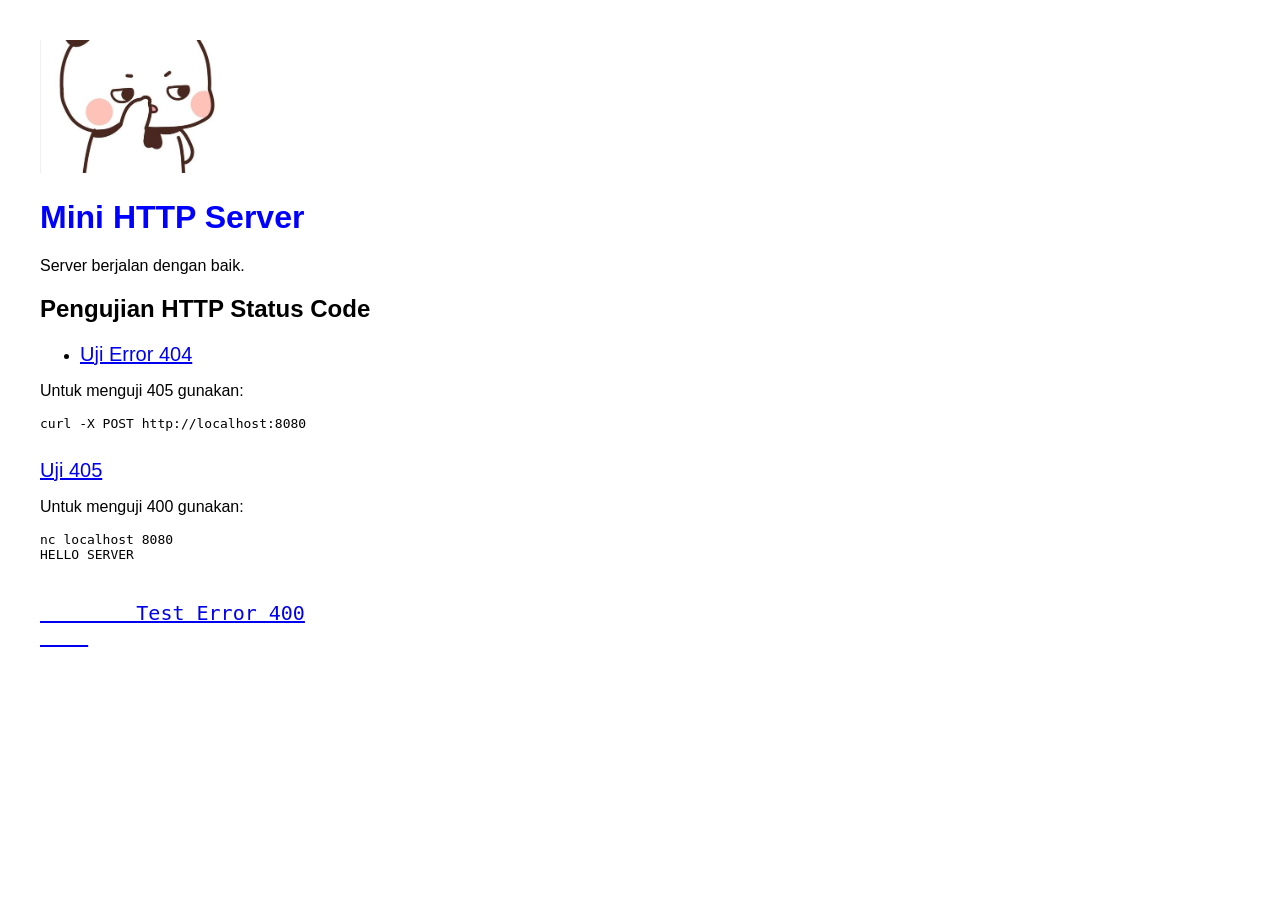
<file: www/index.html>
<!DOCTYPE html>
<html>
<head>
    <title>Mini HTTP Server</title>
    <link rel="stylesheet" href="style.css">
</head>
<body>

    <img src="logo.png" class="logo">

    <h1>Mini HTTP Server</h1>

    <p>Server berjalan dengan baik.</p>

    <h2>Pengujian HTTP Status Code</h2>

    <ul>
        <li>
            <a href="/tidak_ada.html">
                Uji Error 404
            </a>
        </li>
    </ul>

    <p>
        Untuk menguji 405 gunakan:
    </p>

    <pre>
curl -X POST http://localhost:8080
    </pre>

    <a href="/post_test.html">
        Uji 405
    </a>

    <p>
        Untuk menguji 400 gunakan:
    </p>

    <pre>
nc localhost 8080
HELLO SERVER

   <a href="/test400">
        Test Error 400
    </a>
    </pre>

</body>
</html>
</file>
<file: www/style.css>
body{
    font-family: Arial, sans-serif;
    margin:40px;
}

.logo{
    width:200px;
}

h1{
    color:blue;
}

a{
    font-size:20px;
}
</file>
